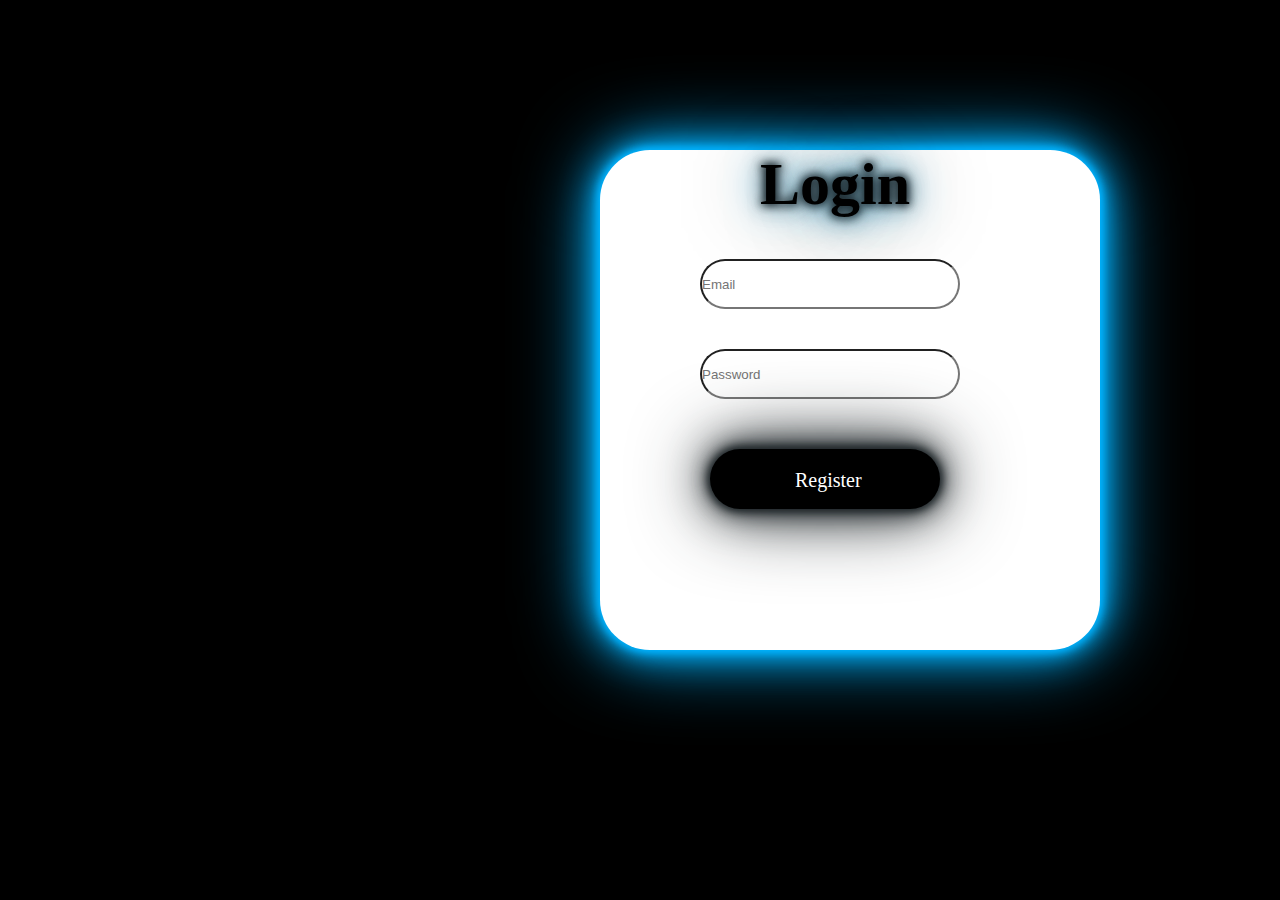
<file: login.html>
<!DOCTYPE html>
<html lang="en">
<head>
  <meta charset="UTF-8">
  <meta http-equiv="X-UA-Compatible" content="IE=edge">
  <meta name="viewport" content="width=device-width, initial-scale=1.0">
  <title>Document</title>
  <link rel="stylesheet" href="./css/login.css" />
</head>
<body>
  <div class="box">
    <H1 class="login">Login</H1>
    <div>
      <input class="input" type="text" placeholder="Email">
      <input class="input2" type="text" placeholder="Password" id="user">
    </div>
    <button class="registr"></button >
      <a class="a" href="./register.html">Register</a>
  </div>
  <script src="./js/main.js"></script>
</body>
</html>
</file>
<file: css/login.css>
* {
  margin: 0;
  padding: 0;
  box-sizing: border-box;
}

body {
  background-color: #000000;
}

.box {
  background-color: white;
  box-shadow: 0 0 10px #00b3ff, 0 0 20px #00b3ff, 0 0 40px #00b3ff,
    0 0 80px #00b3ff, 0 0 10px #00b3ff;
  width: 500px;
  height: 500px;
  border-radius: 50px;
  margin-left: 600px;
  margin-top: 150px;
}

.login{
  font-size: 60px;
  margin-left: 160px;
  text-shadow: 0 0 10px #20272a, 0 0 20px #20272a, 0 0 40px #00b3ff,
    0 0 80px #20272a, 0 0 10px #20272a;
}

.input{
  width: 260px;
  height: 50px;
  border-radius: 50px;
  margin-left: 100px;
  margin-top: 40px;
}

.input2{
  width: 260px;
  height: 50px;
  border-radius: 50px;
  margin-left: 100px;
  margin-top: 40px;
}

.registr{
  width: 230px;
  height: 60px;
  border-radius: 50px;
  margin-left: 110px;
  margin-top: 50px;
  background: #000; box-shadow: 0 0 10px #20272a, 0 0 20px #20272a, 0 0 40px #20272a,
  0 0 80px #20272a, 0 0 10px #20272a;
  color: #fff;
  border: none;
}

.a{
  text-decoration: none;
  color: #fff;
  font-size: 20px;
  margin-left: -145px;
  position: absolute;
  margin-top: 70px;
}
</file>
